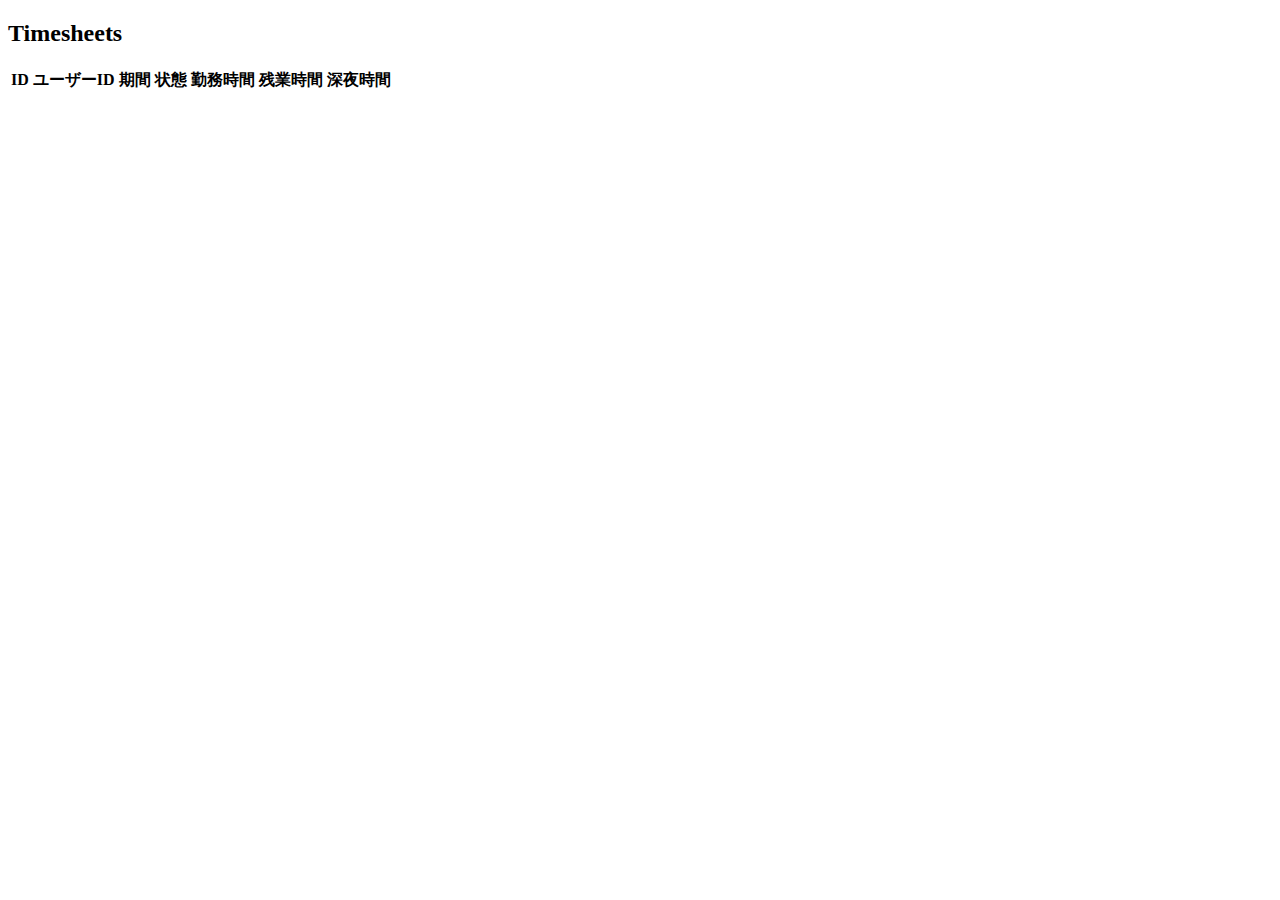
<file: src/main/resources/templates/timesheets/index.html>
<!-- templates/timesheets/index.html -->
<!DOCTYPE html>
<html xmlns:th="http://www.thymeleaf.org">
<body>

<div th:insert="~{layouts/main :: layout(
        title='Timesheets',
        content=~{::section}
    )}">

    <section>
        <h2>Timesheets</h2>

        <table class="table table-bordered table-hover">
            <thead class="table-light">
            <tr>
                <th>ID</th>
                <th>ユーザーID</th>
                <th>期間</th>
                <th>状態</th>
                <th>勤務時間</th>
                <th>残業時間</th>
                <th>深夜時間</th>
            </tr>
            </thead>
            <tbody>
            <tr th:each="t : ${timesheets}">
                <td th:text="${t.id}"></td>
                <td th:text="${t.userId}"></td>
                <td th:text="${t.periodYear} + '-' + ${t.periodMonth}"></td>
                <td>
                    <span th:text="${t.statusLabel}"
                          th:class="'badge ' + ${t.badgeClass}"></span>
                </td>
                <td th:text="${t.workHours}"></td>
                <td th:text="${t.overtimeHours}"></td>
                <td th:text="${t.nightHours}"></td>
            </tr>
            </tbody>
        </table>
    </section>

</div>

</body>
</html>
</file>
